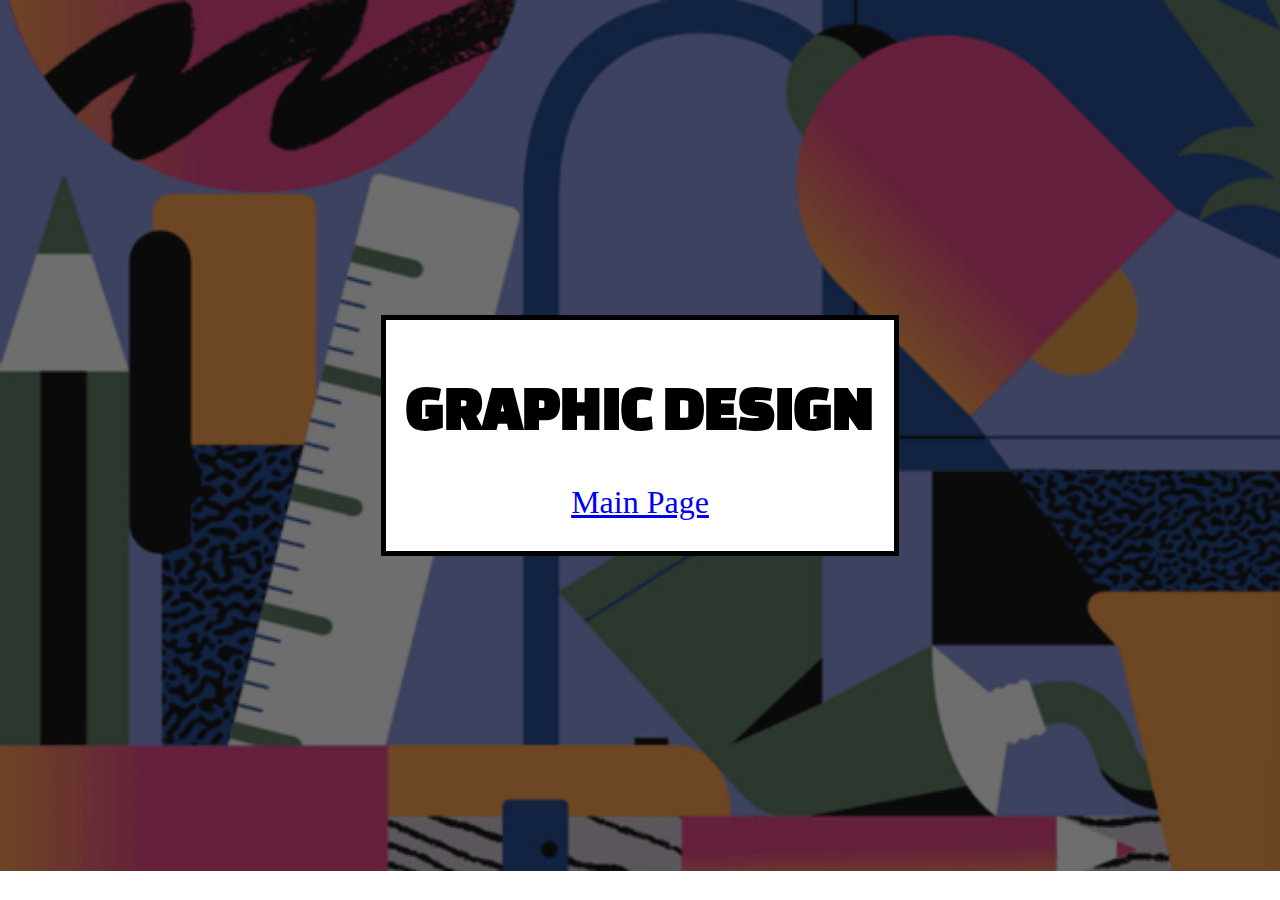
<file: index.html>
<!DOCTYPE html>
<!--
To change this license header, choose License Headers in Project Properties.
To change this template file, choose Tools | Templates
and open the template in the editor.
-->
<html>
    <head>
        <title>TODO supply a title</title>
        <meta charset="UTF-8">
        <meta name="viewport" content="width=device-width, initial-scale=1.0">
       <link rel="stylesheet" href="style-before-main-page.css"/>
   <link rel="preconnect" href="https://fonts.googleapis.com">
<link rel="preconnect" href="https://fonts.gstatic.com" crossorigin>
<link href="https://fonts.googleapis.com/css2?family=Changa+One&display=swap" rel="stylesheet">
    
    </head>
    <body>
        <div id="d1">   
           <h1>
            GRAPHIC DESIGN
        </h1>
        <a href="mainsite.html">Main Page</a> 
        </div>       
    </body>
</html>
</file>
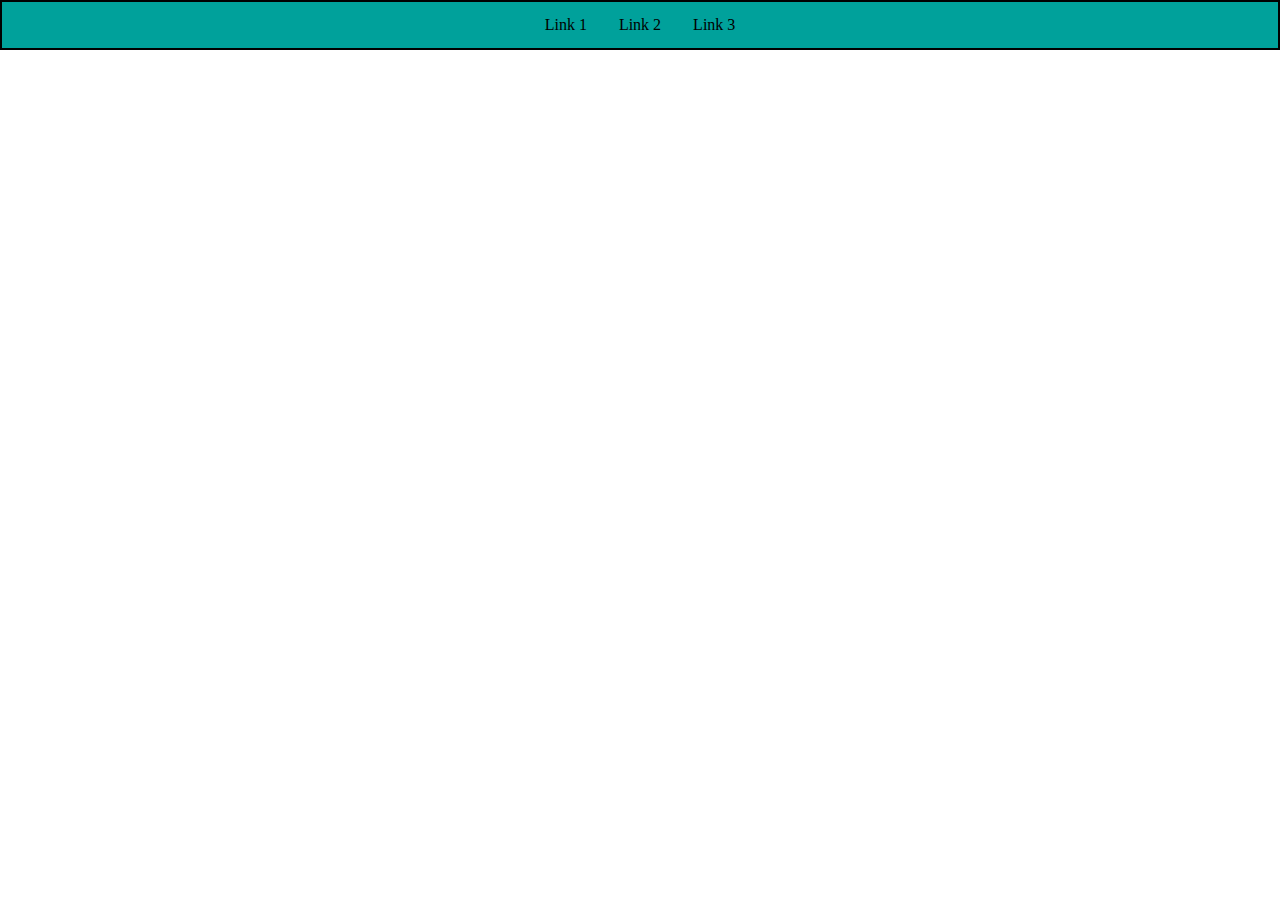
<file: mainsite.html>
<!DOCTYPE html>
<!--
To change this license header, choose License Headers in Project Properties.
To change this template file, choose Tools | Templates
and open the template in the editor.
-->
<html>
    <head>
        <title>TODO supply a title</title>
        <meta charset="UTF-8">
      <meta name="viewport" content="width=device-width, initial-scale=1.0">
      <link rel="stylesheet" href="style-mainpage.css"/>
    </head>
    <body>
        
         <div id="navdiv">
            <a class="nav" href="">Link 1</a>
            <a class="nav" href="">Link 2</a>
            <a class="nav" href="">Link 3</a>
        </div>

    </body>
</html>
</file>
<file: style-before-main-page.css>
/*
To change this license header, choose License Headers in Project Properties.
To change this template file, choose Tools | Templates
and open the template in the editor.
*/
/* 
    Created on : 14-Oct-2021, 12:06:33 PM
    Author     : evan7660
*/
body {
    background-image: url(example-of-graphic-design.jpg);
    background-repeat: no-repeat;
    background-size: cover;
    display: grid;
    place-content: center;
    height: 95vh;
}

#d1 {
    text-align: center;
    border: 5px solid black;
    padding: 10px 20px 30px;
    margin: 0;
    background-color: white
}

h1 {
    font-family: 'Changa One', cursive;
    font-size: 64px;
}

a {
    font-size: 32px;
}
</file>
<file: style-mainpage.css>
/*
To change this license header, choose License Headers in Project Properties.
To change this template file, choose Tools | Templates
and open the template in the editor.
*/
/* 
    Created on : 14-Oct-2021, 12:44:03 PM
    Author     : evan7660
*/
body {
    margin:0;
}

#navdiv {
    border: 2px solid black;
    padding: 0px;
    background-color: #00A19B;
    display: flex;
    justify-content: center;
    position: sticky;
    top: 0px;
}












a {
  font-family: Verdana;
  display: block;
  color: black;
  text-align: center;
  padding: 14px 16px;
  text-decoration: none;
  background-color: #00A19B;
}
/* base RGB 00C8C0 */
a:hover {
  background-color: #037773;
}
</file>
